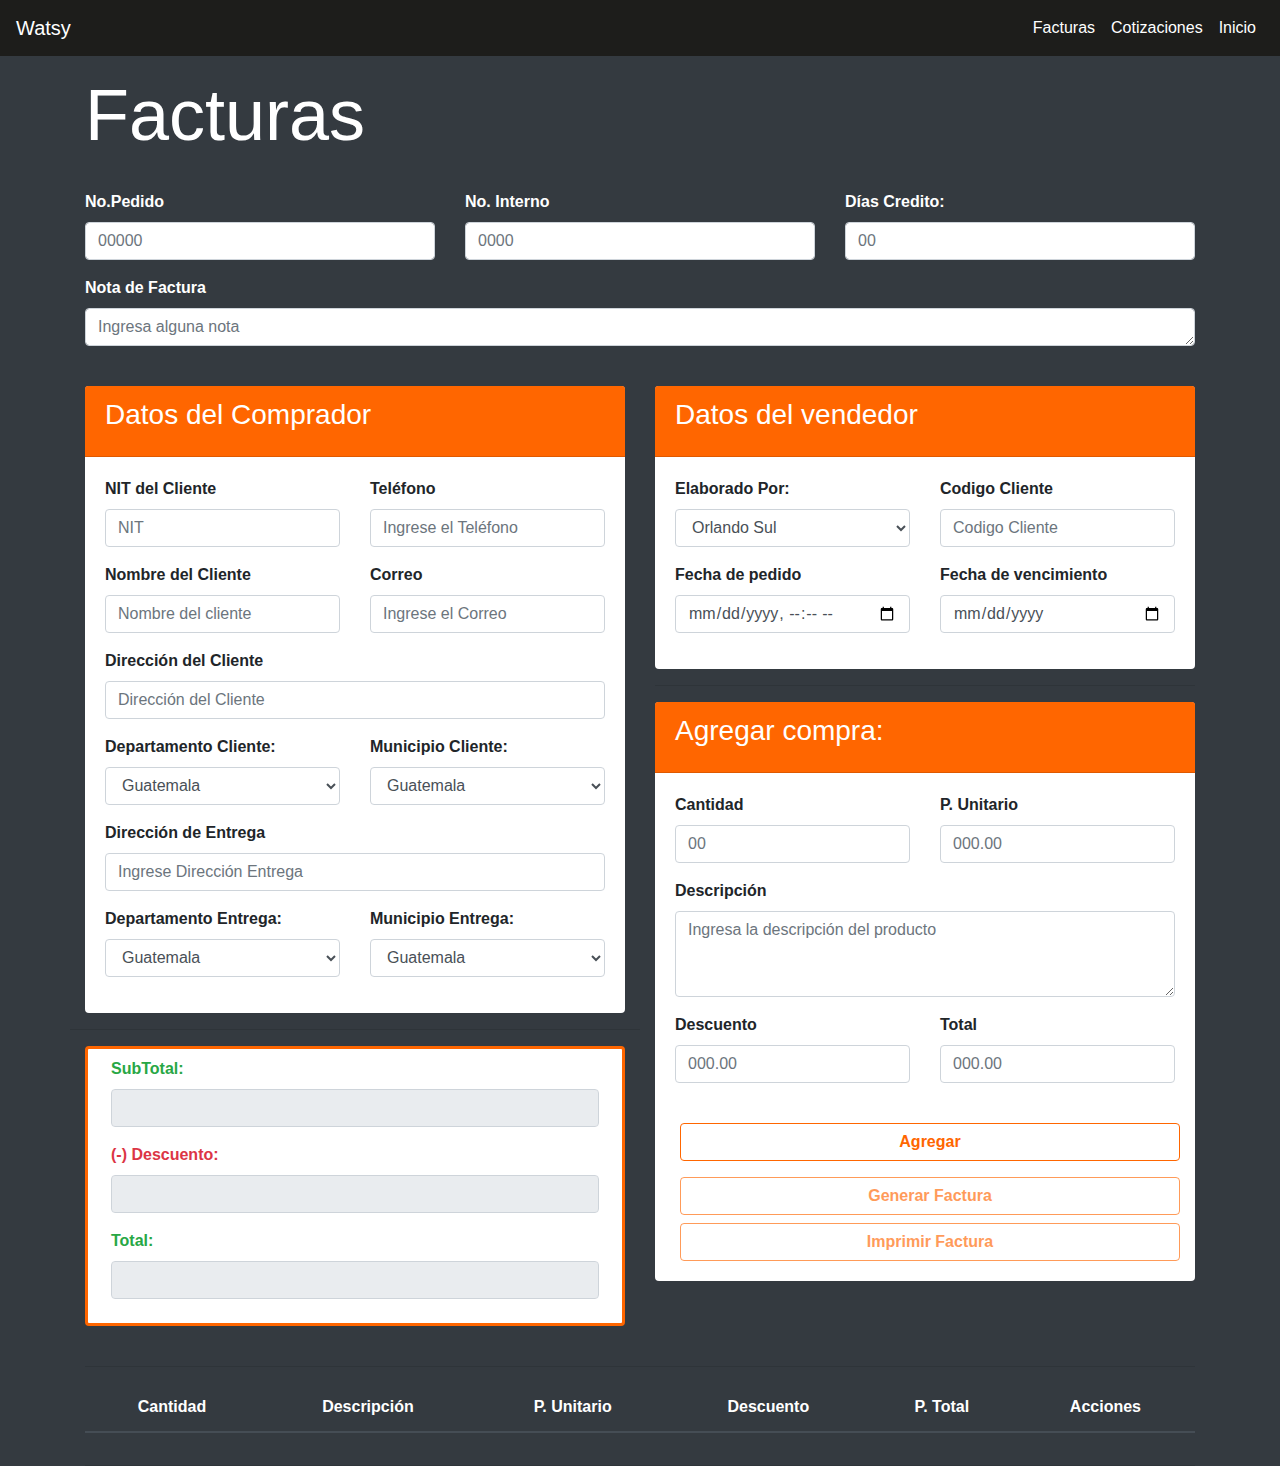
<file: index.html>
<!DOCTYPE html>
<html lang="es">

<head>
  <meta charset="UTF-8">
  <meta http-equiv="X-UA-Compatible" content="IE=edge">
  <meta name="viewport" content="width=device-width, initial-scale=1.0">
  <title>Factura Watsy</title>
  <!-- <link rel="stylesheet" href="https://maxcdn.bootstrapcdn.com/bootstrap/4.0.0/css/bootstrap.min.css"
    integrity="sha384-Gn5384xqQ1aoWXA+058RXPxPg6fy4IWvTNh0E263XmFcJlSAwiGgFAW/dAiS6JXm" crossorigin="anonymous"> -->
  <link rel="stylesheet" href="css/bootstrap.min.css">
  <link rel="stylesheet" href="css/style.css">
  <link rel="shortcut icon" type="image/jpg" href="ico/icono.ico" />
  <script type="text/javascript" src="js/sweetalert2.min.js"></script>
  <link rel="stylesheet" href="css/sweetalert2.min.css">
  <script defer src="js/all.min.js"></script>
  <!--load all styles -->
  <script src="js/jspdf.debug.js"></script>
  <script type="text/javascript" src="js/pdf.js"></script>
  <script type="text/javascript" src="js/numeroLetras.js"></script>
  <script type="text/javascript" src="js/maxLength.js"></script>
</head>

<body class="bg-dark">
  <header>
    <nav class="navbar navbar-expand-lg navbar-light bg-dark-black fixed-top">
      <a class="navbar-brand text-white" href="#">Watsy</a>
      <button class="navbar-toggler bg-light " type="button" data-toggle="collapse" data-target="#navbarNavAltMarkup"
        aria-controls="navbarNavAltMarkup" aria-expanded="false" aria-label="Toggle navigation">
        <span class="navbar-toggler-icon"></span>
      </button>
      <div class="collapse navbar-collapse justify-content-end" id="navbarNavAltMarkup">
        <div class="navbar-nav ">
          <a class="nav-item nav-link active text-white px-2" href="http://localhost/facturacion/index.html">Facturas
            <span class="sr-only">(current)</span></a>
          <a class="nav-item nav-link text-white px-2"
            href="http://localhost/facturacion/cotizacion.html">Cotizaciones</a>
          <a class="nav-item nav-link text-white px-2" href="http://localhost/facturacion/inicio.html">Inicio</a>
        </div>
      </div>
    </nav>
  </header>
  <main class=" container mt-5">
    <h1 class="text-white pt-4 display-3">Facturas</h1>
    <div class="row">
      <!--    <div class="col-md-4 text-center">
        <img src="img/logo_negativo.png" class="my-4" height="135" alt="">
      </div> -->
      <div class="col-md-12 my-4">
        <div class="row">
          <div class="form-group col-md-4">
            <label for="" class="text-white font-weight-bold">No.Pedido</label>
            <input type="number" class="form-control" placeholder="00000" id="noPedido">
          </div>
          <div class="form-group col-md-4">
            <label for="" class="text-white font-weight-bold">No. Interno</label>
            <input type="number" class="form-control" placeholder="0000" id="noInterno">
          </div>
          <div class="form-group col-md-4">
            <label for="" class="text-white font-weight-bold">Días Credito: </label>
            <input type="number" class="form-control" placeholder="00" id="diasCredito">
          </div>
          <div class="form-group col-md-12 text-white">
            <label for="exampleFormControlTextarea1" class="font-weight-bold">Nota de Factura</label>
            <textarea class="form-control" id="nota" placeholder="Ingresa alguna nota" rows="1"></textarea>
          </div>
        </div>
      </div>
    </div>
    <div class="container px-0">
      <div class="row">
        <div class="col-md-6 px-0">
          <section>
            <div class="col-md-12">
              <div class="card ">
                <div class="card-header bg-watsy">
                  <h3 class="card-title text-white">Datos del Comprador</h3>
                </div>
                <div class="card-body">
                  <div class="row">
                    <div class="form-group col-md-6">
                      <label for="" class="font-weight-bold">NIT del Cliente</label>
                      <input type="text" class="form-control" placeholder="NIT" id="nitCliente">
                    </div>
                    <div class="form-group col-md-6">
                      <label for="" class="font-weight-bold">Teléfono</label>
                      <input type="tel" class="form-control" placeholder="Ingrese el Teléfono" id="telefonoCliente">
                    </div>
                    <div class="form-group col-md-6">
                      <label for="" class="font-weight-bold">Nombre del Cliente</label>
                      <input type="text" class="form-control" placeholder="Nombre del cliente" id="nombreCliente">
                    </div>
                    <div class="form-group col-md-6">
                      <label for="" class="font-weight-bold">Correo</label>
                      <input type="email  " class="form-control" placeholder="Ingrese el Correo" id="correoCliente">
                    </div>
                    <div class="form-group col-md-12">
                      <label for="" class="font-weight-bold">Dirección del Cliente</label>
                      <input type="text" class="form-control" placeholder="Dirección del Cliente" id="direccionCliente">
                    </div>
                    <div class="form-group col-md-6">
                      <label for="" class="font-weight-bold">Departamento Cliente:</label>
                      <select name="" class="form-control" id="dpaDireccion">
                      </select>
                    </div>
                    <div class="form-group col-md-6">
                      <label for="" class="font-weight-bold">Municipio Cliente:</label>
                      <select name="" class="form-control" id="munDireccion">
                      </select>
                    </div>
                    <div class="form-group col-md-12">
                      <label for="" class="font-weight-bold">Dirección de Entrega</label>
                      <input type="text" class="form-control" placeholder="Ingrese Dirección Entrega"
                        id="direccionECliente">
                    </div>
                    <div class="form-group col-md-6">
                      <label for="" class="font-weight-bold">Departamento Entrega: </label>
                      <select name="" class="form-control" id="dpaDireccion2">
                      </select>
                    </div>
                    <div class="form-group col-md-6">
                      <label for="" class="font-weight-bold">Municipio Entrega: </label>
                      <select name="" class="form-control" id="munDireccion2">
                      </select>
                    </div>
                  </div>
                </div>
              </div>
            </div>
          </section>
          <hr>
          <div class="col-md-12">
            <div class="card border-watsy p0">
              <div class="card-body font-weight-bold p-2">
                <div class="form-group col-md-12">
                  <label for="" class="text-success">SubTotal:</label>
                  <input type="number" min="0.00" max="10000.00" step="0.01" class="form-control" disabled
                    id="subTotal">
                </div>
                </table>
                <div class="form-group col-md-12">
                  <label for="" class="text-danger ">(-) Descuento:</label>
                  <input type="number" min="0.00" max="10000.00" step="0.01" class="form-control" disabled
                    id="descuentoTotal">
                </div>
                </table>
                <div class="form-group col-md-12">
                  <label for="" class="text-success">Total:</label>
                  <input type="number" min="0.00" max="10000.00" step="0.01" class="form-control" disabled
                    id="sumaTotal">
                </div>
              </div>
            </div>
          </div>
          <br>
        </div>
        <div class="col-md-6 ">
          <section class="row">
            <div class="col-md-12">
              <div class="card">
                <div class="card-header bg-watsy">
                  <h3 class="card-title text-white">Datos del vendedor</h3>
                </div>
                <div class="card-body">
                  <div class="row">
                    <div class="form-group col-md-6">
                      <label for="" class="font-weight-bold">Elaborado Por:</label>
                      <select name="" class="form-control" id="nombreVendedor">
                      </select>
                    </div>
                    <div class="form-group col-md-6">
                      <label for="" class="font-weight-bold">Codigo Cliente</label>
                      <input type="tel" class="form-control" placeholder="Codigo Cliente" id="codigoCliente">
                    </div>
                    <div class="form-group col-md-6">
                      <label for="" class="font-weight-bold">Fecha de pedido</label>
                      <input type="datetime-local" class="form-control" id="fechaHoraPedido">
                    </div>
                    <div class="form-group col-md-6">
                      <label for="" class="font-weight-bold">Fecha de vencimiento</label>
                      <input type="date" class="form-control" id="fechaVencimiento">
                    </div>
                  </div>
                </div>
              </div>
            </div>
          </section>
          <hr>
          <section class="row justify-content-center">
            <div class="col">
              <div class="card">
                <div class="card-header bg-watsy">
                  <h3 class="card-title text-white">Agregar compra:</h3>
                </div>
                <div class="card-body">
                  <form id="formProducto">
                    <input type="hidden" value="0" id="codigoP">
                    <div class="row">
                      <div class="form-group col-md-6">
                        <label for="" class="font-weight-bold">Cantidad</label>
                        <input type="number" min="0.00" max="1000000.00" step="0.01"" class=" form-control"
                          id="cantidad" placeholder="00">
                      </div>
                      <div class="form-group col-md-6">
                        <label for="" class="font-weight-bold">P. Unitario</label>
                        <input type="number" min="0.00" max="1000000.00" step="0.01" class="form-control"
                          id="precioUnitario" placeholder="000.00">
                      </div>
                      <div class="form-group col-md-12">
                        <label for="exampleFormControlTextarea1" class="font-weight-bold">Descripción</label>
                        <textarea class="form-control" id="descripcion"
                          placeholder="Ingresa la descripción del producto" rows="3"></textarea>
                      </div>
                      <div class="form-group col-md-6">
                        <label for="" class="font-weight-bold">Descuento</label>
                        <input type="number" min="0.00" max="1000000.00" step="0.01"" class=" form-control"
                          id="descuento" placeholder="000.00">
                      </div>
                      <div class="form-group col-md-6">
                        <label for="" class="font-weight-bold">Total</label>
                        <input type="number" min="0.00" max="1000000.00" step="0.01"" class=" form-control" id="total"
                          placeholder="000.00">
                      </div>

                      <div class="form-group col-md-12 mt-4">
                        <button type="submit" class="btn btn-outline-watsy btn-block  font-weight-bold"
                          id="btnAgregarProducto">Agregar</button>
                      </div>
                    </div>
                  </form>
                  <button class="btn btn-outline-watsy btn-block font-weight-bold" disabled
                    id="btnGenerarFactura">Generar Factura</button>
                  <button class="btn btn-outline-watsy btn-block font-weight-bold" disabled
                    id="btnImprimirFactura">Imprimir Factura</button>
                </div>
              </div>
            </div>
          </section>

        </div>
      </div>
    </div>
    <hr>
    <section class="row">
      <div class="col">
        <div class="table-responsive">
          <table class="table text-center table-dark table-hover" id="tablaProductos">
            <thead>
              <tr>
                <th>Cantidad</th>
                <th>Descripción</th>
                <th>P. Unitario</th>
                <th>Descuento</th>
                <th>P. Total</th>
                <th>Acciones</th>
              </tr>
            </thead>
            <tbody id="bodyTable">

            </tbody>
          </table>
        </div>

      </div>
    </section>
    <hr>
    <!-- <div class="container text-center">
        <h1 class="text-white">Facturas Hechas</h1>
      </div>
      <section class="row">
        <div class="col">
          <div class="table-responsive">
            <table class="table text-center table-dark table-hover" id="tablaProductos">
              <thead>
                <tr>
                  <th>ID</th>
                  <th>Descripción</th>
                  <th>Fecha</th>
                  <th>Total</th>
                  <th>Acciones</th>
                </tr>
              </thead>
              <tbody id="bodyTableFacturas">

              </tbody>
            </table>
          </div>

        </div>
      </section>
    </main>
    <br> -->
  </main>
  <!-- Modal -->
  <div class="modal fade" id="modalActualizar" tabindex="-1" role="dialog" aria-labelledby="exampleModalLabel"
    aria-hidden="true">
    <div class="modal-dialog" role="document">
      <div class="modal-content">
        <div class="modal-header">
          <h5 class="modal-title" id="exampleModalLabel">Actualizar</h5>
          <button type="button" class="close" data-dismiss="modal" aria-label="Close">
            <span aria-hidden="true">&times;</span>
          </button>
        </div>
        <div class="modal-body">
          <input type="hidden" id="codigoPA">
          <div class="form-group col-md-12">
            <label for="">Cantidad</label>
            <input type="number" class="form-control" id="cantidadU" placeholder="00">
          </div>
          <div class="form-group col-md-12">
            <label for="exampleFormControlTextarea1">Descripción</label>
            <textarea class="form-control" id="descripcionU" placeholder="Ingresa la descripción del producto"
              rows="3"></textarea>
          </div>
          <div class="form-group col-md-12">
            <label for="">P. Unitario</label>
            <input type="number" min="0.00" max="10000.00" step="0.01" class="form-control" id="precioUnitarioU"
              placeholder="000.00">
          </div>
          <div class="form-group col-md-12">
            <label for="">Descuento</label>
            <input type="number" min="0.00" max="10000.00" step="0.01" class="form-control" id="descuentoU"
              placeholder="000.00">
          </div>
          <div class="form-group col-md-12">
            <label for="">Total</label>
            <input type="number" min="0.00" max="10000.00" step="0.01" class="form-control" id="totalU"
              placeholder="000.00">
          </div>
        </div>
        <div class="modal-footer">
          <button type="button" class="btn btn-secondary" data-dismiss="modal">Cerrar</button>
          <button type="button" class="btn btn-primary" id="actualizar">Guardar</button>
        </div>
      </div>
    </div>
  </div>
  <!--  No. de documento interno
  No. de Pedido
 -->

  <!--   subtotal
  descuento
  total
  dias de credito
  total en letras -->
  <script src="js/function.js"></script>

  <script src="js/jquery.min.js"></script>
  <script src="js/popper.min.js"></script>
  <script src="js/bootstrap.min.js"></script>
  <!--  <script src="https://code.jquery.com/jquery-3.2.1.slim.min.js"
    integrity="sha384-KJ3o2DKtIkvYIK3UENzmM7KCkRr/rE9/Qpg6aAZGJwFDMVNA/GpGFF93hXpG5KkN" crossorigin="anonymous">
  </script>
  <script src="https://cdnjs.cloudflare.com/ajax/libs/popper.js/1.12.9/umd/popper.min.js"
    integrity="sha384-ApNbgh9B+Y1QKtv3Rn7W3mgPxhU9K/ScQsAP7hUibX39j7fakFPskvXusvfa0b4Q" crossorigin="anonymous">
  </script>
  <script src="https://maxcdn.bootstrapcdn.com/bootstrap/4.0.0/js/bootstrap.min.js"
    integrity="sha384-JZR6Spejh4U02d8jOt6vLEHfe/JQGiRRSQQxSfFWpi1MquVdAyjUar5+76PVCmYl" crossorigin="anonymous">
  </script> -->
</body>

</html>
</file>
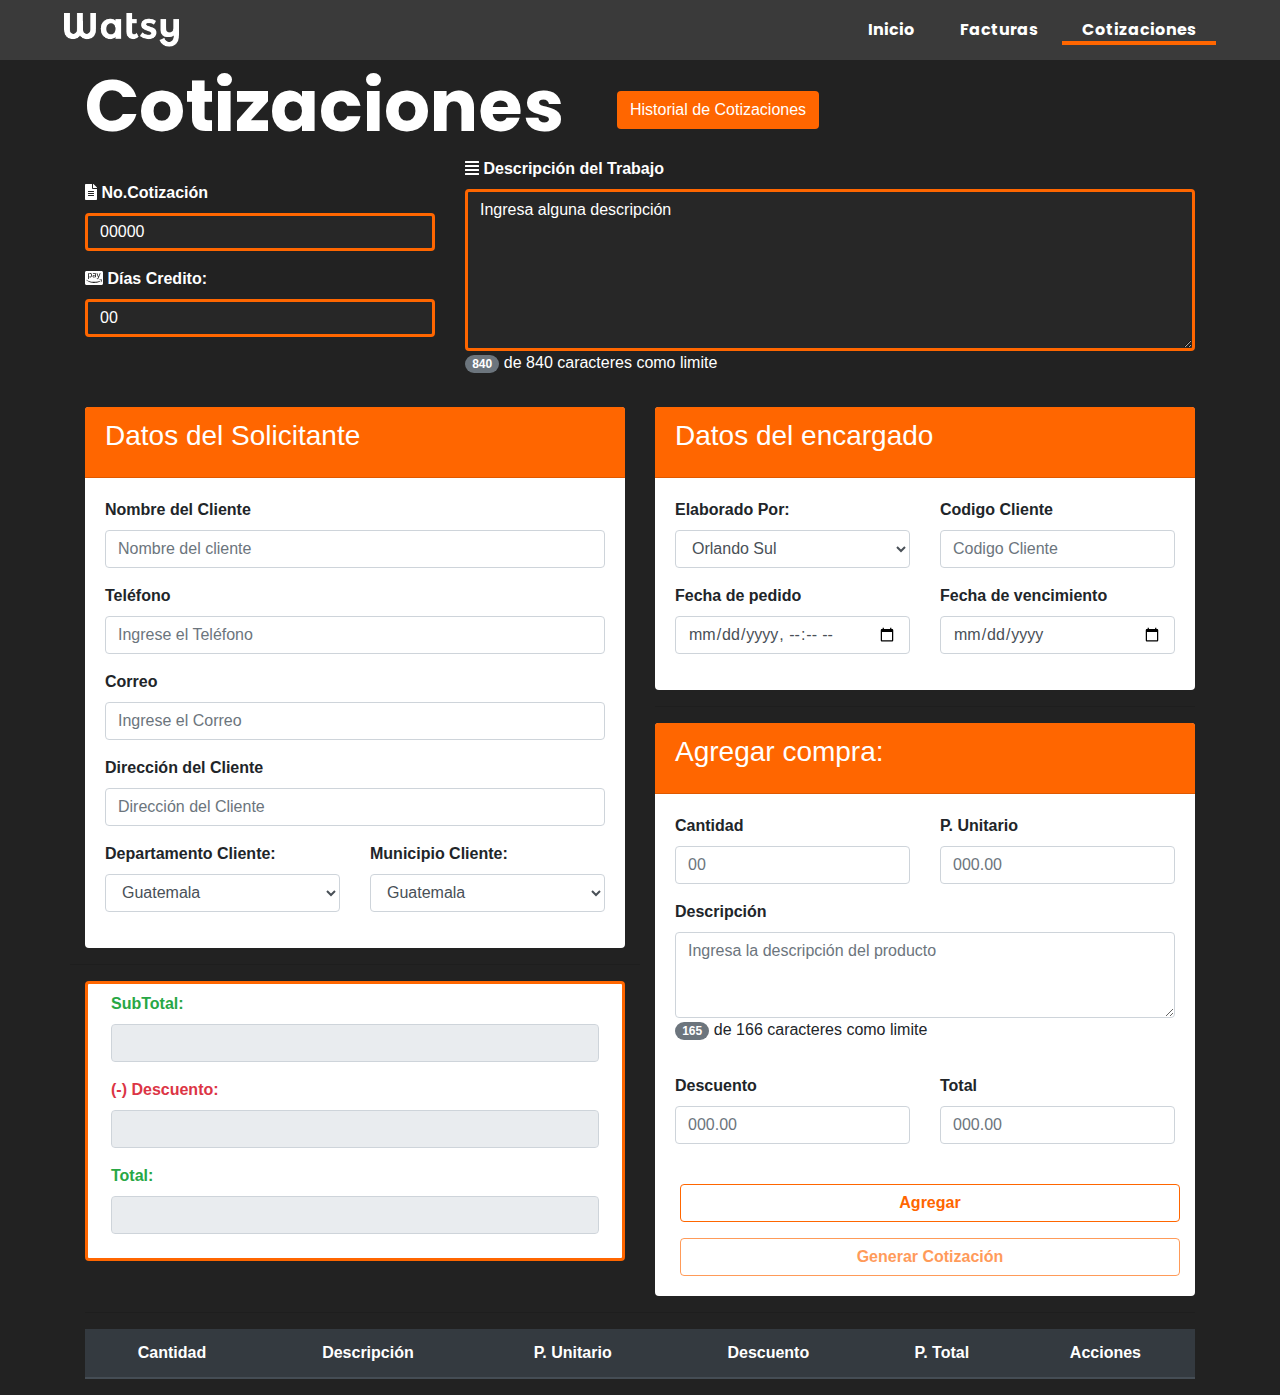
<file: cotizacion.html>
<!DOCTYPE html>
<html lang="es">

<head>
  <meta charset="UTF-8">
  <meta http-equiv="X-UA-Compatible" content="IE=edge">
  <meta name="viewport" content="width=device-width, initial-scale=1.0">
  <title>Cotizaciones Watsy</title>
  <link rel="stylesheet" href="css/bootstrap.min.css">
  <link rel="stylesheet" href="css/style.css">
  <link rel="shortcut icon" type="image/jpg" href="ico/icono.ico" />
  <script type="text/javascript" src="js/sweetalert2.min.js"></script>
  <link rel="stylesheet" href="css/sweetalert2.min.css">
  <script defer src="js/all.min.js"></script>
  <!--load all styles -->
  <script src="js/jspdf.debug.js"></script>
  <script type="text/javascript" src="js/pdf.js"></script>

</head>

<body class="bg-dark-editado">
  <header>
    <div class="encabezado">
      <div class="margen-logo">
        <img src="img/miniLogo.png" alt="">
        <div class="enlaces">
          <a class="" href="http://localhost/facturacion/index.html">Inicio</a>
          <a class="" href="http://localhost/facturacion/factura.html">Facturas</a>
          <a class="active" href="http://localhost/facturacion/cotizacion.html">Cotizaciones</a>
        </div>
      </div>
    </div>
  </header>
  <main class=" container mt-5">
    <div class="contentenedor-cabecera">
      <h1 class="text-white mr-5 display-3 font-poppins-h1">Cotizaciones</h1>
      <button type="button" class="btn bg-watsy text-white" data-toggle="modal"
        data-target=".bd-example-modal-lg">Historial de Cotizaciones</button>
    </div>
    <div class="modal fade bd-example-modal-lg" tabindex="-1" role="dialog" aria-labelledby="myLargeModalLabel"
      aria-hidden="true">
      <div class="modal-dialog modal-lg">
        <div class="modal-content">
          <div class="modal-header">
            <h5 class="modal-title" id="exampleModalLongTitle">Lista de Cotizaciones</h5>
            <button type="button" class="close" data-dismiss="modal" aria-label="Close">
              <span aria-hidden="true">&times;</span>
            </button>
          </div>
          <div class="modal-body">
            <section class="row">
              <div class="col">
                <div class="table-responsive">
                  <table class="table text-center table-hover" id="tablaCotizaciones">
                    <thead>
                      <tr>
                        <th>ID</th>
                        <th>Descripción</th>
                        <th>Fecha</th>
                        <th>Total</th>
                        <th>Acciones</th>
                      </tr>
                    </thead>
                    <tbody id="bodyTableLocalStorage">

                    </tbody>
                  </table>
                </div>

              </div>
            </section>
          </div>
          <div class="modal-footer">
            <button type="button" class="btn btn-secondary" data-dismiss="modal">Cerrar</button>
          </div>
        </div>
      </div>
    </div>
    <div class="row justify-content-center">
      <!--       <div class="col-md-4 text-center">
        <img src="img/logo_negativo.png" class="my-4" height="135" alt="">
      </div> -->
      <div class="col-md-4 my-4">
        <div class="row">
          <div class="form-group col-md-12">
            <label for="" class="text-white font-weight-bold"><i class="fas fa-file-alt"></i> No.Cotización</label>
            <input type="number" class="form-control bg-oscuro" placeholder="00000" id="noPedido">
          </div>
          <!--           <div class="form-group col-md-6">
            <label for="" class="text-white font-weight-bold">No. Interno</label>
            <input type="number" class="form-control bg-oscuro" placeholder="0000" id="noInterno">
          </div> -->
          <div class="form-group col-md-12">
            <label for="" class="text-white font-weight-bold"><i class="fab fa-cc-amazon-pay"></i> Días Credito:
            </label>
            <input type="number" class="form-control bg-oscuro" placeholder="00" id="diasCredito">
          </div>
        </div>
      </div>
      <div class="form-group col-md-8 text-white">
        <label for="exampleFormControlTextarea1" class="font-weight-bold"><i class="fas fa-align-justify"></i>
          Descripción del Trabajo</label>
        <textarea class="form-control bg-oscuro" id="descripcionTrabajo" maxlength="840"
          placeholder="Ingresa alguna descripción" rows="6"></textarea>
        <p class="text-left"><span class="badge badge-pill badge-secondary" id="limiteDescripcion">840</span> de 840
          caracteres como limite</p>
      </div>
    </div>
    <div class="container px-0">
      <div class="row">
        <div class="col-md-6 px-0">
          <section>
            <div class="col-md-12">
              <div class="card ">
                <div class="card-header bg-watsy">
                  <h3 class="card-title text-white">Datos del Solicitante</h3>
                </div>
                <div class="card-body">
                  <div class="row">
                    <div class="form-group col-md-12">
                      <label for="" class="font-weight-bold">Nombre del Cliente</label>
                      <input type="text" class="form-control" placeholder="Nombre del cliente" id="nombreCliente">
                    </div>
                    <div class="form-group col-md-12">
                      <label for="" class="font-weight-bold">Teléfono</label>
                      <input type="tel" class="form-control" placeholder="Ingrese el Teléfono" id="telefonoCliente">
                    </div>
                    <div class="form-group col-md-12">
                      <label for="" class="font-weight-bold">Correo</label>
                      <input type="email  " class="form-control" placeholder="Ingrese el Correo" id="correoCliente">
                    </div>
                    <div class="form-group col-md-12">
                      <label for="" class="font-weight-bold">Dirección del Cliente</label>
                      <input type="text" class="form-control" placeholder="Dirección del Cliente" id="direccionCliente">
                    </div>
                    <div class="form-group col-md-6">
                      <label for="" class="font-weight-bold">Departamento Cliente:</label>
                      <select name="" class="form-control" id="dpaDireccion">
                      </select>
                    </div>
                    <div class="form-group col-md-6">
                      <label for="" class="font-weight-bold">Municipio Cliente:</label>
                      <select name="" class="form-control" id="munDireccion">
                      </select>
                    </div>
                  </div>
                </div>
              </div>
            </div>
          </section>
          <hr>
          <div class="col-md-12">
            <div class="card border-watsy p0">
              <div class="card-body font-weight-bold p-2">
                <div class="form-group col-md-12">
                  <label for="" class="text-success">SubTotal:</label>
                  <input type="number" min="0.00" max="10000.00" step="0.01" class="form-control" disabled
                    id="subTotal">
                </div>
                </table>
                <div class="form-group col-md-12">
                  <label for="" class="text-danger ">(-) Descuento:</label>
                  <input type="number" min="0.00" max="10000.00" step="0.01" class="form-control" disabled
                    id="descuentoTotal">
                </div>
                </table>
                <div class="form-group col-md-12">
                  <label for="" class="text-success">Total:</label>
                  <input type="number" min="0.00" max="10000.00" step="0.01" class="form-control" disabled
                    id="sumaTotal">
                </div>
              </div>
            </div>
          </div>
          <br>
        </div>
        <div class="col-md-6 ">
          <section class="row">
            <div class="col-md-12">
              <div class="card">
                <div class="card-header bg-watsy">
                  <h3 class="card-title text-white">Datos del encargado</h3>
                </div>
                <div class="card-body">
                  <div class="row">
                    <div class="form-group col-md-6">
                      <label for="" class="font-weight-bold">Elaborado Por:</label>
                      <select name="" class="form-control" id="nombreVendedor">
                      </select>
                    </div>
                    <div class="form-group col-md-6">
                      <label for="" class="font-weight-bold">Codigo Cliente</label>
                      <input type="tel" class="form-control" placeholder="Codigo Cliente" id="codigoCliente">
                    </div>
                    <div class="form-group col-md-6">
                      <label for="" class="font-weight-bold">Fecha de pedido</label>
                      <input type="datetime-local" class="form-control" id="fechaHoraPedido">
                    </div>
                    <div class="form-group col-md-6">
                      <label for="" class="font-weight-bold">Fecha de vencimiento</label>
                      <input type="date" class="form-control" id="fechaVencimiento">
                    </div>
                  </div>
                </div>
              </div>
            </div>
          </section>
          <hr>
          <section class="row justify-content-center">
            <div class="col">
              <div class="card">
                <div class="card-header bg-watsy">
                  <h3 class="card-title text-white">Agregar compra:</h3>
                </div>
                <div class="card-body">
                  <input type="hidden" value="0" id="codigoP">
                  <form id="formProducto">
                    <div class="row">
                      <div class="form-group col-md-6">
                        <label for="" class="font-weight-bold">Cantidad</label>
                        <input type="number" min="0.00" max="1000000.00" step="0.01"" class=" form-control"
                          id="cantidad" placeholder="00">
                      </div>
                      <div class="form-group col-md-6">
                        <label for="" class="font-weight-bold">P. Unitario</label>
                        <input type="number" min="0.00" max="1000000.00" step="0.01" class="form-control"
                          id="precioUnitario" placeholder="000.00">
                      </div>
                      <div class="form-group col-md-12">
                        <label for="exampleFormControlTextarea1" class="font-weight-bold">Descripción</label>
                        <textarea class="form-control" id="descripcion"
                          placeholder="Ingresa la descripción del producto" rows="3"></textarea>
                        <p class="text-left"><span class="badge badge-pill badge-secondary"
                            id="limiteDescripcionProducto">165</span> de 166 caracteres como limite</p>
                      </div>
                      <div class="form-group col-md-6">
                        <label for="" class="font-weight-bold">Descuento</label>
                        <input type="number" min="0.00" max="1000000.00" step="0.01"" class=" form-control"
                          id="descuento" placeholder="000.00">
                      </div>
                      <div class="form-group col-md-6">
                        <label for="" class="font-weight-bold">Total</label>
                        <input type="number" min="0.00" max="1000000.00" step="0.01"" class=" form-control" id="total"
                          placeholder="000.00">
                      </div>

                      <div class="form-group col-md-12 mt-4">
                        <button type="submit" class="btn btn-outline-watsy btn-block  font-weight-bold"
                          id="btnAgregarProducto">Agregar</button>
                      </div>
                    </div>
                  </form>
                  <button class="btn btn-outline-watsy btn-block font-weight-bold" disabled id="btnGenerarPDF">Generar
                    Cotización</button>
                </div>
              </div>
            </div>
          </section>

        </div>
      </div>
    </div>
    <hr>

    <section class="row">
      <div class="col">
        <div class="table-responsive">
          <table class="table text-center table-dark table-hover" id="tablaProductos">
            <thead>
              <tr>
                <th>Cantidad</th>
                <th>Descripción</th>
                <th>P. Unitario</th>
                <th>Descuento</th>
                <th>P. Total</th>
                <th>Acciones</th>
              </tr>
            </thead>
            <tbody id="bodyTable">

            </tbody>
          </table>
        </div>
      </div>
    </section>




  </main>
  <!-- Modal -->
  <div class="modal fade" id="modalActualizar" tabindex="-1" role="dialog" aria-labelledby="exampleModalLabel"
    aria-hidden="true">
    <div class="modal-dialog" role="document">
      <div class="modal-content">
        <div class="modal-header">
          <h5 class="modal-title" id="exampleModalLabel">Actualizar</h5>
          <button type="button" class="close" data-dismiss="modal" aria-label="Close">
            <span aria-hidden="true">&times;</span>
          </button>
        </div>
        <div class="modal-body">
          <input type="hidden" id="codigoPA">
          <div class="form-group col-md-12">
            <label for="">Cantidad</label>
            <input type="number" class="form-control" id="cantidadU" placeholder="00">
          </div>
          <div class="form-group col-md-12">
            <label for="exampleFormControlTextarea1">Descripción</label>
            <textarea class="form-control" id="descripcionU" placeholder="Ingresa la descripción del producto"
              rows="3"></textarea>
            <p class="text-left"><span class="badge badge-pill badge-secondary"
                id="limiteDescripcionProductoU">165</span> de 166 caracteres como limite</p>
          </div>
          <div class="form-group col-md-12">
            <label for="">P. Unitario</label>
            <input type="number" min="0.00" max="10000.00" step="0.01" class="form-control" id="precioUnitarioU"
              placeholder="000.00">
          </div>
          <div class="form-group col-md-12">
            <label for="">Descuento</label>
            <input type="number" min="0.00" max="10000.00" step="0.01" class="form-control" id="descuentoU"
              placeholder="000.00">
          </div>
          <div class="form-group col-md-12">
            <label for="">Total</label>
            <input type="number" min="0.00" max="10000.00" step="0.01" class="form-control" id="totalU"
              placeholder="000.00">
          </div>
        </div>
        <div class="modal-footer">
          <button type="button" class="btn btn-secondary" data-dismiss="modal">Cerrar</button>
          <button type="button" class="btn btn-primary" id="actualizar">Guardar</button>
        </div>
      </div>
    </div>
  </div>
  <script src="js/jquery.min.js"></script>
  <script type="text/javascript" src="js/maxLength.js"></script>
  <script src="js/global.js"></script>
  <script src="js/cotizacion.js"></script>
  <script src="js/popper.min.js"></script>
  <script src="js/bootstrap.min.js"></script>
</body>

</html>
</file>
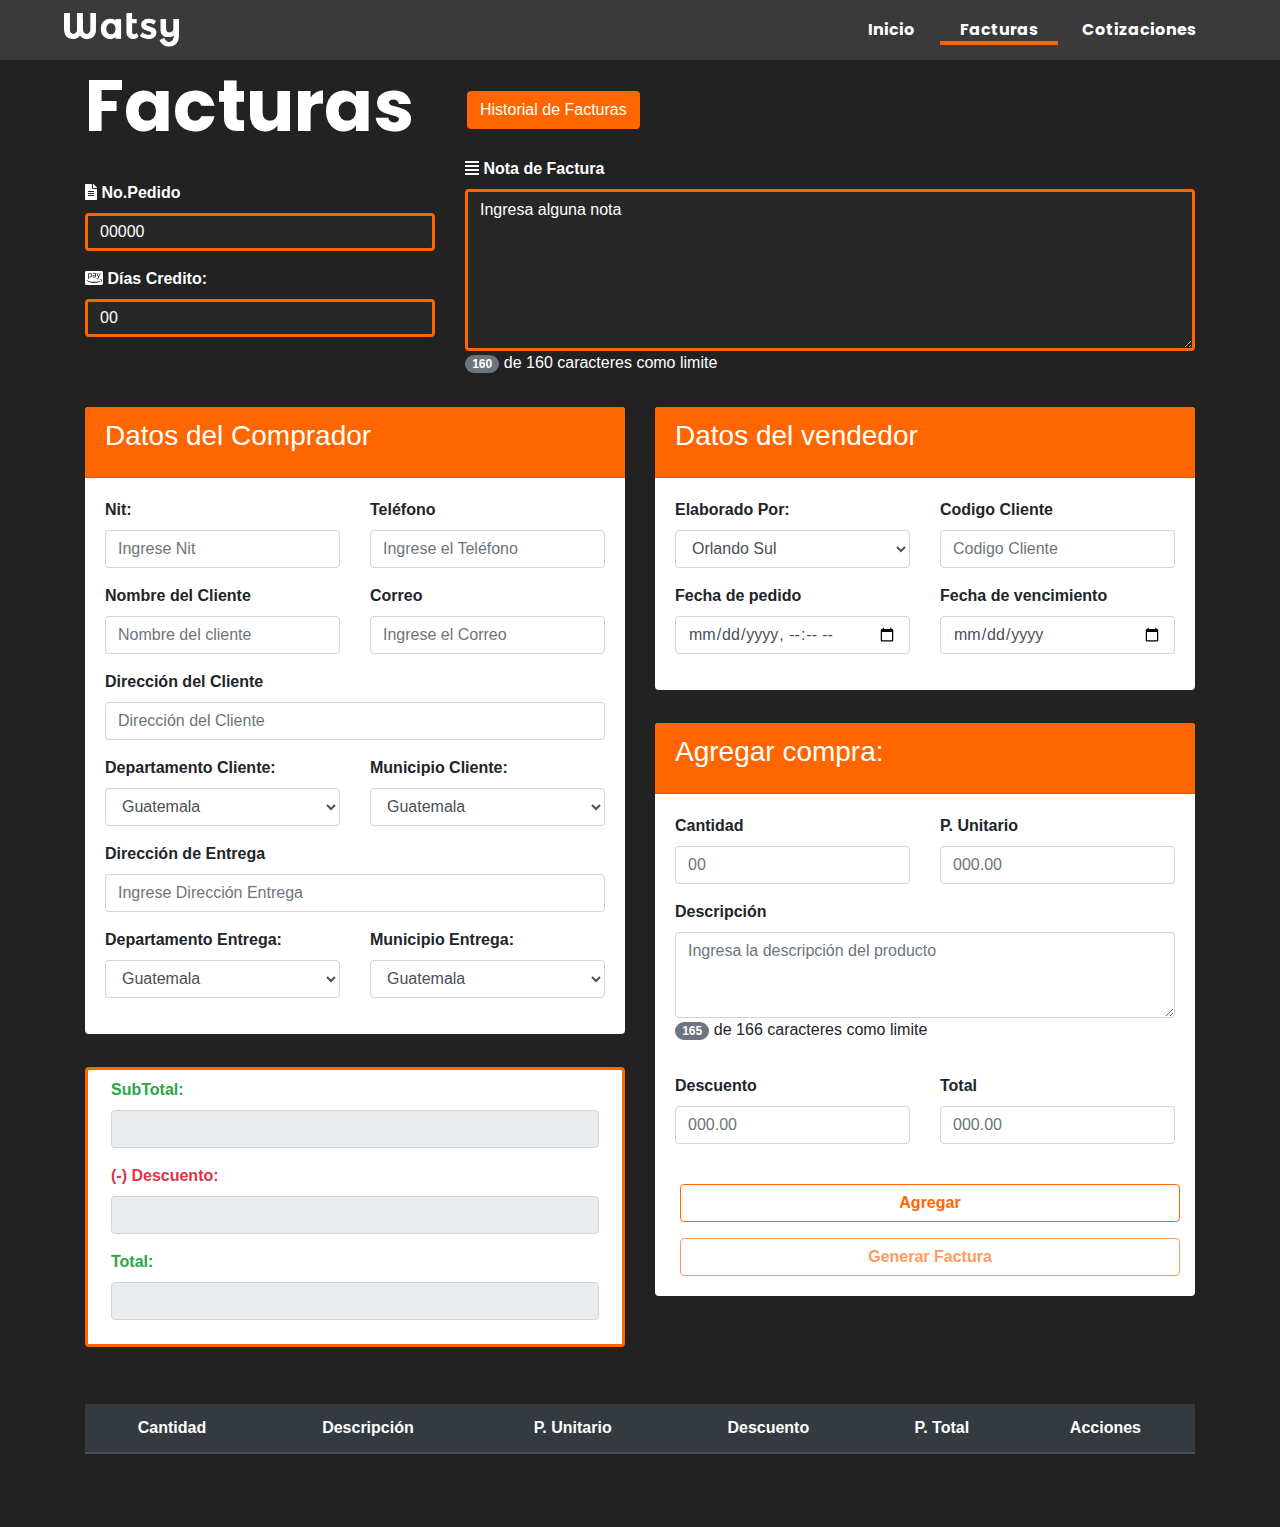
<file: factura.html>
<!DOCTYPE html>
<html lang="es">

<head>
  <meta charset="UTF-8">
  <meta http-equiv="X-UA-Compatible" content="IE=edge">
  <meta name="viewport" content="width=device-width, initial-scale=1.0">
  <title>Factura Watsy</title>
  <link rel="stylesheet" href="css/bootstrap.min.css">
  <link rel="stylesheet" href="css/style.css">
  <link rel="shortcut icon" type="image/jpg" href="ico/icono.ico" />
  <script type="text/javascript" src="js/sweetalert2.min.js"></script>
  <link rel="stylesheet" href="css/sweetalert2.min.css">
  <script defer src="js/all.min.js"></script>
  <!--load all styles -->
  <script src="js/pdfobject.min.js"></script>
  <script src="js/jspdf.debug.js"></script>
  <script type="text/javascript" src="js/pdf.js"></script>
  <script src="js/jquery.min.js"></script>
  <script type="text/javascript" src="js/maxLength.js"></script>
</head>

<body class="bg-dark-editado">
  <header>
    <div class="encabezado">
      <div class="margen-logo">
        <img src="img/miniLogo.png" alt="">
        <div class="enlaces">
          <a class="" href="http://localhost/facturacion/index.html">Inicio</a>
          <a class="active" href="http://localhost/facturacion/factura.html">Facturas</a>
          <a class="" href="http://localhost/facturacion/cotizacion.html">Cotizaciones</a>
        </div>
      </div>
    </div>
  </header>
  <main class=" container mt-5">
    <div class="contentenedor-cabecera">
      <h1 class="text-white mr-5 display-3 font-poppins-h1">Facturas</h1>
      <!-- Large modal -->
      <button type="button" class="btn bg-watsy text-white" data-toggle="modal"
        data-target=".bd-example-modal-lg">Historial de
        Facturas</button>
    </div>
    <div class="modal fade bd-example-modal-lg" tabindex="-1" role="dialog" aria-labelledby="myLargeModalLabel"
      aria-hidden="true">
      <div class="modal-dialog modal-lg">
        <div class="modal-content">
          <div class="modal-header">
            <h5 class="modal-title" id="exampleModalLongTitle">Lista de Facturas</h5>
            <button type="button" class="close" data-dismiss="modal" aria-label="Close">
              <span aria-hidden="true">&times;</span>
            </button>
          </div>
          <div class="modal-body">
            <section class="row">
              <div class="col">
                <div class="table-responsive">
                  <table class="table text-center table-hover" id="tablaFacturas">
                    <thead>
                      <tr>
                        <th>ID</th>
                        <th>Descripción</th>
                        <th>Fecha</th>
                        <th>Total</th>
                        <th>Acciones</th>
                      </tr>
                    </thead>
                    <tbody id="bodyTableLocalStorage">

                    </tbody>
                  </table>
                </div>

              </div>
            </section>
          </div>
          <div class="modal-footer">
            <button type="button" class="btn btn-secondary" data-dismiss="modal">Cerrar</button>
          </div>
        </div>
      </div>
    </div>

    <div class="row">
      <div class="col-md-4 my-4">
        <div class="row">
          <div class="form-group col-md-12">
            <label for="" class="text-white font-weight-bold"><i class="fas fa-file-alt"></i> No.Pedido</label>
            <input type="number" class="form-control bg-oscuro" placeholder="00000" id="noPedido">
          </div>
          <!--           <div class="form-group col-md-6">
            <label for="" class="text-white font-weight-bold"><i class="fas fa-list-ol"></i> No. Interno</label>
            <input type="number" class="form-control bg-oscuro" placeholder="0000" id="noInterno">
          </div> -->
          <div class="form-group col-md-12">
            <label for="" class="text-white font-weight-bold"><i class="fab fa-cc-amazon-pay"></i> Días Credito:
            </label>
            <input type="number" class="form-control bg-oscuro" placeholder="00" id="diasCredito">
          </div>

        </div>
      </div>
      <div class="form-group col-md-8 text-white">
        <label for="exampleFormControlTextarea1" class="font-weight-bold"><i class="fas fa-align-justify"></i> Nota de
          Factura</label>
        <textarea class="form-control bg-oscuro" id="nota" placeholder="Ingresa alguna nota" rows="6"></textarea>
        <p class="text-left"><span class="badge badge-pill badge-secondary" id="limiteNota">160</span> de 160
          caracteres como limite</p>
      </div>
    </div>
    <div class="container px-0">
      <div class="row">
        <div class="col-md-6 px-0">
          <section>
            <div class="col-md-12">
              <div class="card ">
                <div class="card-header bg-watsy">
                  <h3 class="card-title text-white">Datos del Comprador</h3>
                </div>
                <div class="card-body">
                  <div class="row">
                    <div class="form-group col-md-6 has-feedback">
                      <label for="nitCliente" class="control-label font-weight-bold">Nit:</label>
                      <input type="text" class="form-control" id="nitCliente" placeholder="Ingrese Nit" />
                      <span class="badge badge-pill" id="nitCorrecto"></span>
                    </div>
                    <div class="form-group col-md-6">
                      <label for="" class="font-weight-bold">Teléfono</label>
                      <input type="tel" class="form-control" placeholder="Ingrese el Teléfono" id="telefonoCliente"
                        onKeypress="if (event.keyCode < 45 || event.keyCode > 57) event.returnValue = false;">
                    </div>
                    <div class="form-group col-md-6">
                      <label for="" class="font-weight-bold">Nombre del Cliente</label>
                      <input type="text" class="form-control" placeholder="Nombre del cliente" id="nombreCliente">
                    </div>
                    <div class="form-group col-md-6">
                      <label for="" class="font-weight-bold">Correo</label>
                      <input type="email  " class="form-control" placeholder="Ingrese el Correo" id="correoCliente">
                    </div>
                    <div class="form-group col-md-12">
                      <label for="" class="font-weight-bold">Dirección del Cliente</label>
                      <input type="text" class="form-control" placeholder="Dirección del Cliente" id="direccionCliente">
                    </div>
                    <div class="form-group col-md-6">
                      <label for="" class="font-weight-bold">Departamento Cliente:</label>
                      <select name="" class="form-control" id="dpaDireccion">
                      </select>
                    </div>
                    <div class="form-group col-md-6">
                      <label for="" class="font-weight-bold">Municipio Cliente:</label>
                      <select name="" class="form-control" id="munDireccion">
                      </select>
                    </div>
                    <div class="form-group col-md-12">
                      <label for="" class="font-weight-bold">Dirección de Entrega</label>
                      <input type="text" class="form-control" placeholder="Ingrese Dirección Entrega"
                        id="direccionECliente">
                    </div>
                    <div class="form-group col-md-6">
                      <label for="" class="font-weight-bold">Departamento Entrega: </label>
                      <select name="" class="form-control" id="dpaDireccion2">
                      </select>
                    </div>
                    <div class="form-group col-md-6">
                      <label for="" class="font-weight-bold">Municipio Entrega: </label>
                      <select name="" class="form-control" id="munDireccion2">
                      </select>
                    </div>
                  </div>
                </div>
              </div>
            </div>
          </section>
          <hr>
          <div class="col-md-12">
            <div class="card border-watsy p0">
              <div class="card-body font-weight-bold p-2">
                <div class="form-group col-md-12">
                  <label for="" class="text-success">SubTotal:</label>
                  <input type="number" min="0.00" max="10000.00" step="0.01" class="form-control" disabled
                    id="subTotal">
                </div>
                </table>
                <div class="form-group col-md-12">
                  <label for="" class="text-danger ">(-) Descuento:</label>
                  <input type="number" min="0.00" max="10000.00" step="0.01" class="form-control" disabled
                    id="descuentoTotal">
                </div>
                </table>
                <div class="form-group col-md-12">
                  <label for="" class="text-success">Total:</label>
                  <input type="number" min="0.00" max="10000.00" step="0.01" class="form-control" disabled
                    id="sumaTotal">
                </div>
              </div>
            </div>
          </div>
          <br>
        </div>
        <div class="col-md-6 ">
          <section class="row">
            <div class="col-md-12">
              <div class="card">
                <div class="card-header bg-watsy">
                  <h3 class="card-title text-white">Datos del vendedor</h3>
                </div>
                <div class="card-body">
                  <div class="row">
                    <div class="form-group col-md-6">
                      <label for="" class="font-weight-bold">Elaborado Por:</label>
                      <select name="" class="form-control" id="nombreVendedor">
                      </select>
                    </div>
                    <div class="form-group col-md-6">
                      <label for="" class="font-weight-bold">Codigo Cliente</label>
                      <input type="tel" class="form-control" placeholder="Codigo Cliente" id="codigoCliente">
                    </div>
                    <div class="form-group col-md-6">
                      <label for="" class="font-weight-bold">Fecha de pedido</label>
                      <input type="datetime-local" class="form-control" id="fechaHoraPedido">
                    </div>
                    <div class="form-group col-md-6">
                      <label for="" class="font-weight-bold">Fecha de vencimiento</label>
                      <input type="date" class="form-control" id="fechaVencimiento">
                    </div>
                  </div>
                </div>
              </div>
            </div>
          </section>
          <hr>
          <section class="row justify-content-center">
            <div class="col">
              <div class="card">
                <div class="card-header bg-watsy">
                  <h3 class="card-title text-white">Agregar compra:</h3>
                </div>
                <div class="card-body">
                  <input type="hidden" value="0" id="codigoP">
                  <form id="formProducto">
                    <div class="row">
                      <div class="form-group col-md-6">
                        <label for="" class="font-weight-bold">Cantidad</label>
                        <input type="number" min="0.00" max="1000000.00" step="0.01"" class=" form-control"
                          id="cantidad" placeholder="00">
                      </div>
                      <div class="form-group col-md-6">
                        <label for="" class="font-weight-bold">P. Unitario</label>
                        <input type="number" min="0.00" max="1000000.00" step="0.01" class="form-control"
                          id="precioUnitario" placeholder="000.00">
                      </div>
                      <div class="form-group col-md-12">
                        <label for="exampleFormControlTextarea1" class="font-weight-bold">Descripción</label>
                        <textarea class="form-control" id="descripcion"
                          placeholder="Ingresa la descripción del producto" rows="3"></textarea>
                        <p class="text-left"><span class="badge badge-pill badge-secondary"
                            id="limiteDescripcionProducto">165</span> de 166 caracteres como limite</p>
                      </div>
                      <div class="form-group col-md-6">
                        <label for="" class="font-weight-bold">Descuento</label>
                        <input type="number" min="0.00" max="1000000.00" step="0.01"" class=" form-control"
                          id="descuento" placeholder="000.00">
                      </div>
                      <div class="form-group col-md-6">
                        <label for="" class="font-weight-bold">Total</label>
                        <input type="number" min="0.00" max="1000000.00" step="0.01"" class=" form-control" id="total"
                          placeholder="000.00">
                      </div>

                      <div class="form-group col-md-12 mt-4">
                        <button type="submit" class="btn btn-outline-watsy btn-block  font-weight-bold"
                          id="btnAgregarProducto">Agregar</button>
                      </div>
                    </div>
                  </form>
                  <button class="btn btn-outline-watsy btn-block font-weight-bold" disabled id="btnGenerarPDF">Generar
                    Factura</button>
                  <!--                   <button type="button" class="btn btn-primary" onclick="prePDF()">ver</button> -->
                </div>
              </div>
            </div>
          </section>

        </div>
      </div>
    </div>
    <hr>
    <!--     <div id="preview-pane" style="height: 650px;position:relative; z-index:999">

    </div> -->
    <section class="row">
      <div class="col">
        <div class="table-responsive">
          <table class="table text-center table-dark table-hover" id="tablaProductos">
            <thead>
              <tr>
                <th>Cantidad</th>
                <th>Descripción</th>
                <th>P. Unitario</th>
                <th>Descuento</th>
                <th>P. Total</th>
                <th>Acciones</th>
              </tr>
            </thead>
            <tbody id="bodyTable">

            </tbody>
          </table>
        </div>

      </div>
    </section>
    <hr>

  </main>
  <br>
  </main>
  <!-- Modal -->
  <div class="modal fade" id="modalActualizar" tabindex="-1" role="dialog" aria-labelledby="exampleModalLabel"
    aria-hidden="true">
    <div class="modal-dialog" role="document">
      <div class="modal-content">
        <div class="modal-header">
          <h5 class="modal-title" id="exampleModalLabel">Actualizar</h5>
          <button type="button" class="close" data-dismiss="modal" aria-label="Close">
            <span aria-hidden="true">&times;</span>
          </button>
        </div>
        <div class="modal-body">
          <input type="hidden" id="codigoPA">
          <div class="form-group col-md-12">
            <label for="">Cantidad</label>
            <input type="number" class="form-control" id="cantidadU" placeholder="00">
          </div>
          <div class="form-group col-md-12">
            <label for="exampleFormControlTextarea1">Descripción</label>
            <textarea class="form-control" id="descripcionU" placeholder="Ingresa la descripción del producto"
              rows="3"></textarea>
            <p class="text-left"><span class="badge badge-pill badge-secondary"
                id="limiteDescripcionProductoU">165</span> de 166 caracteres como limite</p>
          </div>
          <div class="form-group col-md-12">
            <label for="">P. Unitario</label>
            <input type="number" min="0.00" max="10000.00" step="0.01" class="form-control" id="precioUnitarioU"
              placeholder="000.00">
          </div>
          <div class="form-group col-md-12">
            <label for="">Descuento</label>
            <input type="number" min="0.00" max="10000.00" step="0.01" class="form-control" id="descuentoU"
              placeholder="000.00">
          </div>
          <div class="form-group col-md-12">
            <label for="">Total</label>
            <input type="number" min="0.00" max="10000.00" step="0.01" class="form-control" id="totalU"
              placeholder="000.00">
          </div>
        </div>
        <div class="modal-footer">
          <button type="button" class="btn btn-secondary" data-dismiss="modal">Cerrar</button>
          <button type="button" class="btn btn-primary" id="actualizar">Guardar</button>
        </div>
      </div>
    </div>
  </div>
  <script type="text/javascript" src="js/numeroLetras.js"></script>
  <script src="js/global.js"></script>
  <script src="js/factura.js"></script>
  <script src="js/popper.min.js"></script>
  <script src="js/bootstrap.min.js"></script>
</body>

</html>
</file>
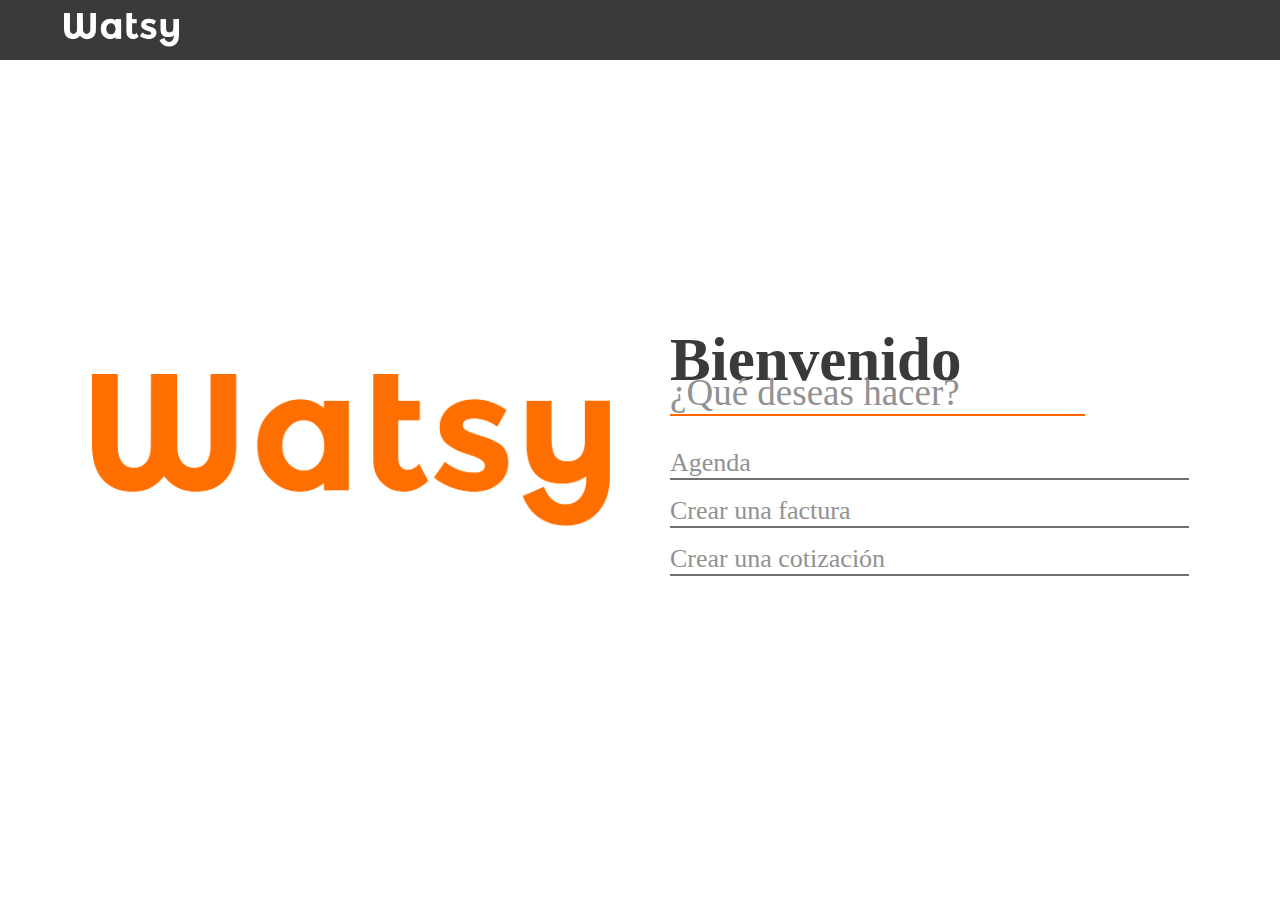
<file: inicio.html>
<!DOCTYPE html>
<html lang="en">

<head>
  <meta charset="UTF-8">
  <meta http-equiv="X-UA-Compatible" content="IE=edge">
  <meta name="viewport" content="width=device-width, initial-scale=1.0">
  <link rel="stylesheet" href="css/style.css">
  <title>Document</title>
</head>

<body>
  <div class="max-width">
    <div class="encabezado">
      <div class="margen-logo">
        <img src="img/miniLogo.png" alt="">
      </div>
    </div>
    <div class="contenedorIzquierdo">
      <img src="img/logoWatsy.png" alt="" class="logo">
    </div>
    <div class="contendedorDerecho">
      <div class="navegacion">
        <h1>Bienvenido</h1>
        <h2>¿Qué deseas hacer?</h2>
        <div class="barrita"></div>
        <div class="menu">
          <div class="btnPaginas">
            <a href="#">Agenda</a>
          </div>
          <div class="btnPaginas">
            <a href="http://localhost/facturacion/index.html">Crear una factura</a>
          </div>
          <div class="btnPaginas">
            <a href="http://localhost/facturacion/cotizacion.html">Crear una cotización</a>
          </div>
        </div>
      </div>
    </div>
  </div>
</body>

</html>
</file>
<file: css/style.css>
/*Estilo de pagina de inicio*/
@font-face {
  font-family: 'Poppins-Bold';
  src: url('../font/Poppins-Bold.ttf');
  font-weight: 700;
  font-style: normal;
}

* {
  margin: 0;
  padding: 0;
  box-sizing: border-box;
  text-decoration: none;
}

html,
body {
  height: 100%;
  width: 100%;
}

html {
  scroll-behavior: smooth;
}


.max-width {
  width: 100%;
  height: 100%;
}

.content-width {
  padding: 0 80px;
  margin: auto;
}

div.encabezado {
  top: 0;
  z-index: 1;
  background-color: #3A3A3A;
  width: 100%;
  height: 60px;
  position: fixed;
}


div.margen-logo {
  width: 90%;
  height: 100%;
  margin: 0 auto;
  display: flex;
  align-items: center;
  justify-content: space-between;
}

div.margen-logo img {
  width: 10%;
}

div.encabezado div.enlaces a {
  text-decoration: none;
  font-family: 'Poppins-Bold';
  color: white;
  padding: 0 20px;
}

div.encabezado div.enlaces a:hover {
  border-bottom: 4px solid #FF6600;
}

div.encabezado div.enlaces a.active {
  border-bottom: 4px solid #FF6600;
}

div.contenedorIzquierdo,
div.contendedorDerecho {
  width: 50%;
  height: 100%;
  display: flex;
  align-items: center;
}

div.contenedorIzquierdo {
  float: left;
  justify-content: flex-end;
  padding-right: 50px;
}

img.logo {
  width: 70%;
}

div.contendedorDerecho {
  float: right;
  justify-content: start;
  padding-left: 50px;
}

div.navegacion {
  width: 80%;
}

div.navegacion h1 {
  color: #3A3A3A;
  font-family: "Poppins SemiBold";
  font-size: 61px;
}

div.navegacion h2 {
  color: #919191;
  font-family: "Poppins";
  font-weight: 300;
  font-size: 37px;
  margin-top: -1.5rem;
}

div.barrita {
  width: 70%;
  border-bottom: 2px solid #FF6600;
}

div.menu {
  margin-top: 2rem;
}

div.btnPaginas {
  border-bottom: 2px solid #707070;
  width: 100%;
  margin-top: 1em;
  transition: all .1s ease-in-out;
}

div.btnPaginas.activeHover {
  border-color: #FF6600;
  transition: all .1s ease-in-out;
}

div.btnPaginas a {
  text-decoration: none;
  color: #919191;
  font-family: "Poppins";
  font-weight: 400;
  font-size: 26px;
  transition: all .1s ease-in-out;
}

a.btnInicio.activeHover {
  color: #FF6600;
  transition: all .1s ease-in-out;
}


@media (max-width: 1281px) {
  img.logo {
    width: 85%;
  }

  div.contenedorIzquierdo {
    padding-right: 30px;
  }

  div.contendedorDerecho {
    padding-left: 30px;
  }

  div.navegacion {
    width: 85%;
  }

  div.barrita {
    width: 80%;
  }
}

/*Estilo otros*/
.contentenedor-cabecera {
  display: flex;
  align-items: center;
  padding-top: 15px;
}

.card {
  border: none;
}

.form-control.bg-oscuro {
  color: white;
  border: none;
  background-color: #272727;
  border: 3px solid #FF6600;
}

.form-control.bg-oscuro::placeholder {
  color: white;
}

.form-control.bg-oscuro:focus {
  background-color: transparent;
  color: white;
  /*   background-color: #fff; */
  outline: 0;
  box-shadow: 0 0 0 0.1rem #FF6600;
}

.inputValidated:focus {
  outline: 0;
  box-shadow: 0 0 0 0.1rem green;
}

.inputInvalidated:focus {
  outline: 0;
  box-shadow: 0 0 0 0.1rem red;
}

.table td,
.table th {
  border: none;

}

.contentenedor-cabecera h1 {
  display: inline-block;
}

.contenedor-boton {
  align-items: center;
  display: flex;
}

.btn {
  margin: 0 5px;
}

.font-poppins-h1 {
  font-family: 'Poppins-Bold';
}

.bg-watsy {
  background-color: #FF6600;
}

.bg-dark-editado {
  background-color: #222222;
}

.bg-dark-black {
  background-color: #1D1D1B;
}

.border-watsy {
  border: 3px solid #FF6600;
}

.btn-outline-watsy {
  color: #FF6600;
  border-color: #FF6600;
}

.btn-outline-watsy:hover {
  color: white;
  background-color: #FF6600;
}

.remarcar {
  border: 2px solid rgb(169, 22, 22);
}
</file>
